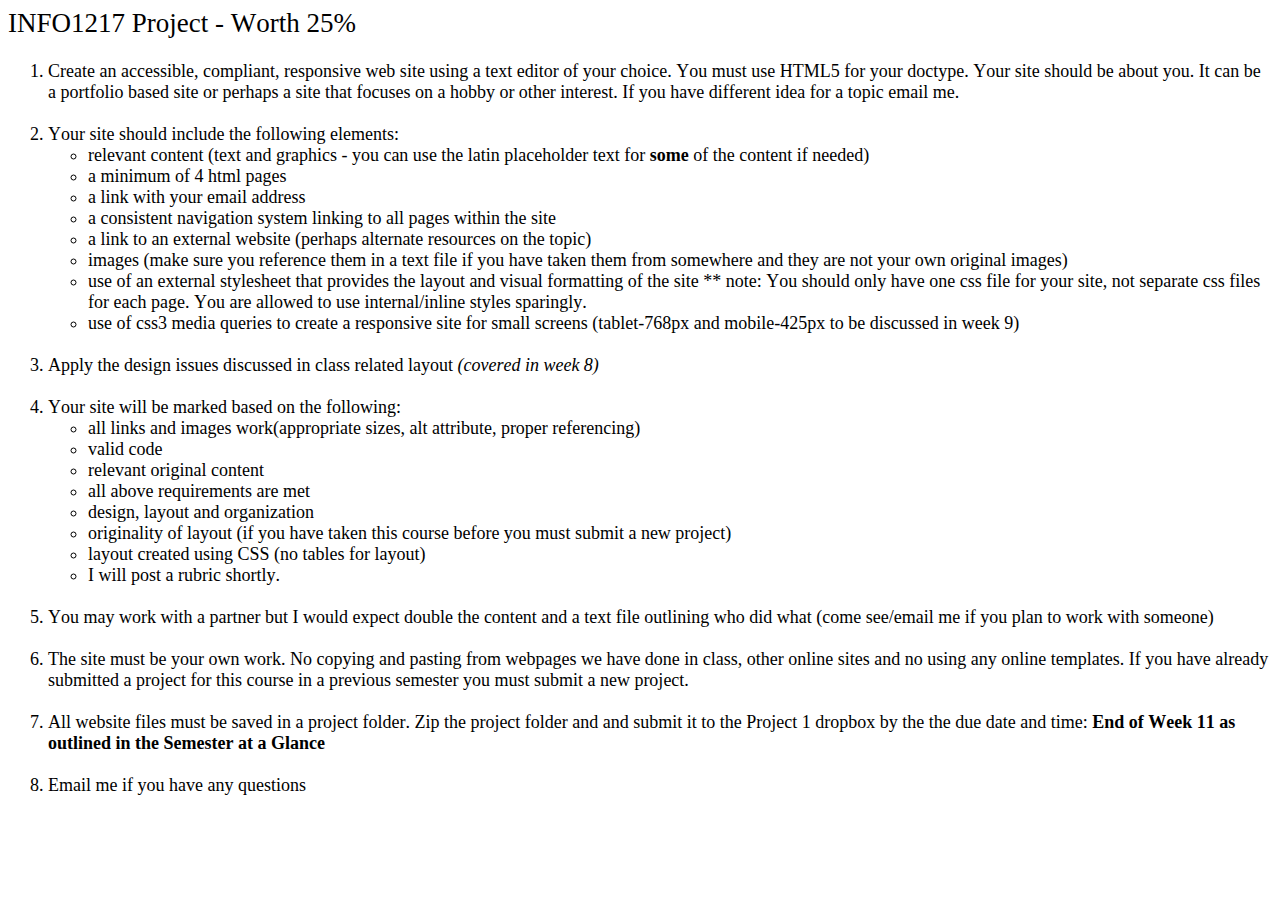
<file: Project1.html>
<!DOCTYPE html PUBLIC "-//W3C//DTD HTML 4.01//EN" "http://www.w3.org/TR/html4/strict.dtd">
<html>
<head>
  <meta http-equiv="Content-Type" content="text/html; charset=utf-8">
  <meta http-equiv="Content-Style-Type" content="text/css">
  <title>project 1</title>
  <meta name="Generator" content="Cocoa HTML Writer">
  <meta name="CocoaVersion" content="2113.5">
  <style type="text/css">
    li.li2 {margin: 0.0px 0.0px 0.0px 0.0px; font: 18.0px Georgia; color: #000000; -webkit-text-stroke: #000000}
    span.s1 {font-kerning: none}
    span.s2 {-webkit-text-stroke: 0px #000000}
    ol.ol1 {list-style-type: decimal}
    ul.ul1 {list-style-type: circle}
  </style>
</head>
<body>
<h2 style="margin: 0.0px 0.0px 22.4px 0.0px; font: 27.0px Georgia; color: #000000; -webkit-text-stroke: #000000"><span class="s1">INFO1217 Project - Worth 25%</span></h2>
<ol class="ol1">
  <li class="li2"><span class="s2"></span><span class="s1">Create an accessible, compliant, responsive web site using a text editor of your choice. You must use HTML5 for your doctype. Your site should be about you. It can be a portfolio based site or perhaps a site that focuses on a hobby or other interest. If you have different idea for a topic email me. <br>
<br>
</span></li>
  <li class="li2"><span class="s2"></span><span class="s1">Your site should include the following elements: <br>
</span></li>
  <ul class="ul1">
    <li class="li2"><span class="s2"></span><span class="s1">relevant content (text and graphics - you can use the latin placeholder text for <b>some</b> of the content if needed)</span></li>
    <li class="li2"><span class="s2"></span><span class="s1">a minimum of 4 html pages</span></li>
    <li class="li2"><span class="s2"></span><span class="s1">a link with your email address<span class="Apple-converted-space"> </span></span></li>
    <li class="li2"><span class="s2"></span><span class="s1">a consistent navigation system linking to all pages within the site<span class="Apple-converted-space"> </span></span></li>
    <li class="li2"><span class="s2"></span><span class="s1">a link to an external website (perhaps alternate resources on the topic)<span class="Apple-converted-space"> </span></span></li>
    <li class="li2"><span class="s2"></span><span class="s1">images (make sure you reference them in a text file if you have taken them from somewhere and they are not your own original images)<span class="Apple-converted-space"> </span></span></li>
    <li class="li2"><span class="s2"></span><span class="s1">use of an external stylesheet that provides the layout and visual formatting of the site ** note: You should only have one css file for your site, not separate css files for each page. You are allowed to use internal/inline styles sparingly.<span class="Apple-converted-space"> </span></span></li>
    <li class="li2"><span class="s2"></span><span class="s1">use of css3 media queries to create a responsive site for small screens (tablet-768px and mobile-425px to be discussed in week 9) <br>
<br>
</span></li>
  </ul>
  <li class="li2"><span class="s2"></span><span class="s1">Apply the design issues discussed in class related layout <i>(covered in week 8)</i> <br>
<br>
</span></li>
  <li class="li2"><span class="s2"></span><span class="s1">Your site will be marked based on the following:</span></li>
  <ul class="ul1">
    <li class="li2"><span class="s2"></span><span class="s1">all links and images work(appropriate sizes, alt attribute, proper referencing)<span class="Apple-converted-space"> </span></span></li>
    <li class="li2"><span class="s2"></span><span class="s1">valid code</span></li>
    <li class="li2"><span class="s2"></span><span class="s1">relevant original content<span class="Apple-converted-space"> </span></span></li>
    <li class="li2"><span class="s2"></span><span class="s1">all above requirements are met<span class="Apple-converted-space"> </span></span></li>
    <li class="li2"><span class="s2"></span><span class="s1">design, layout and organization<span class="Apple-converted-space"> </span></span></li>
    <li class="li2"><span class="s2"></span><span class="s1">originality of layout (if you have taken this course before you must submit a new project)</span></li>
    <li class="li2"><span class="s2"></span><span class="s1">layout created using CSS (no tables for layout)<span class="Apple-converted-space"> </span></span></li>
    <li class="li2"><span class="s2"></span><span class="s1">I will post a rubric shortly. <br>
<br>
</span></li>
  </ul>
  <li class="li2"><span class="s2"></span><span class="s1">You may work with a partner but I would expect double the content and a text file outlining who did what (come see/email me if you plan to work with someone)<br>
<br>
</span></li>
  <li class="li2"><span class="s2"></span><span class="s1">The site must be your own work. No copying and pasting from webpages we have done in class, other online sites and no using any online templates. If you have already submitted a project for this course in a previous semester you must submit a new project.<br>
<br>
</span></li>
  <li class="li2"><span class="s2"></span><span class="s1">All website files must be saved in a project folder. Zip the project folder and and submit it to the Project 1 dropbox by the the due date and time: <b>End of Week 11 as outlined in the Semester at a Glance</b><br>
<br>
</span></li>
  <li class="li2"><span class="s2"></span><span class="s1">Email me if you have any questions <br>
<br>
<br>
</span></li>
</ol>
</body>
</html>
</file>
